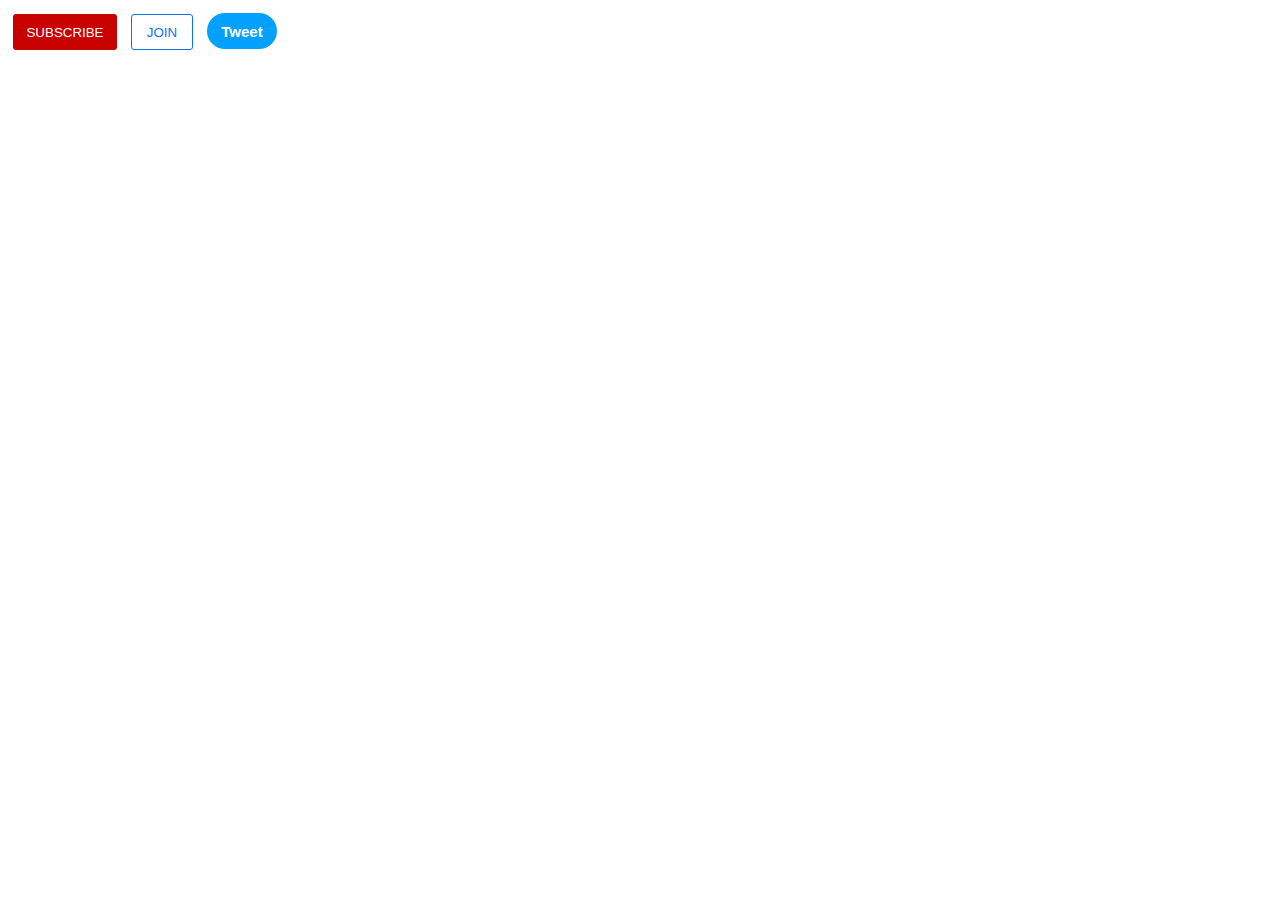
<file: 1/index.html>
<!-- Working with CSS basics -->

<!DOCTYPE html>
<html lang="en">
<head>
    <meta charset="UTF-8">
    <meta name="viewport" content="width=device-width, initial-scale=1.0">
    <title>Buttons</title>

    <link rel="stylesheet" href="style.css">
</head>
<body>

    <button class="subButton">SUBSCRIBE</button>
    <button class="joinButton">JOIN</button>
    <button class="tweetButton">Tweet</button>

    
</body>
</html>
</file>
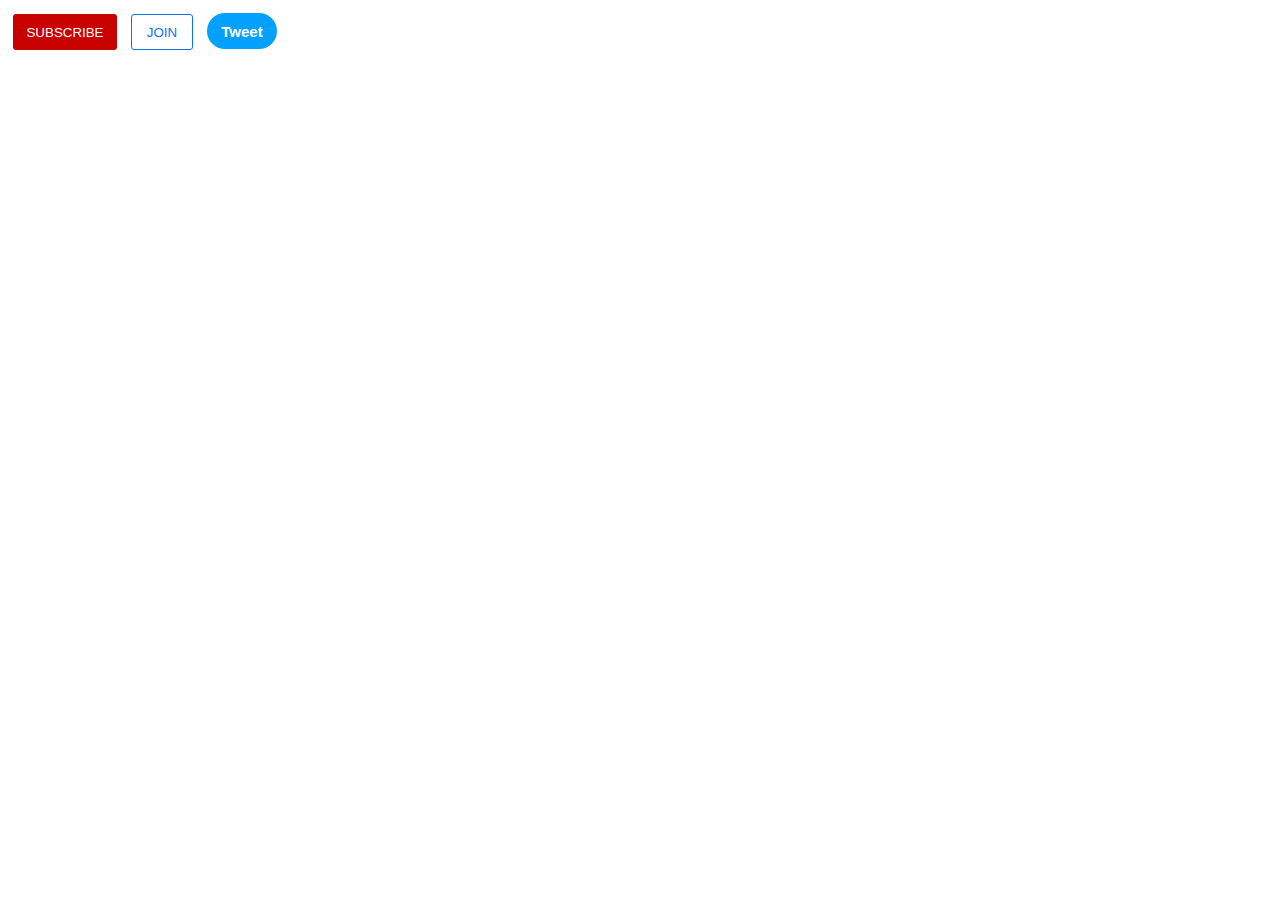
<file: 2/index.html>
<!-- Working with CSS psudeo-classes -->

<!DOCTYPE html>
<html lang="en">
<head>
    <meta charset="UTF-8">
    <meta name="viewport" content="width=device-width, initial-scale=1.0">
    <title>Buttons</title>

    <link rel="stylesheet" href="style.css">
</head>
<body>

    <button class="subButton">SUBSCRIBE</button>
    <button class="joinButton">JOIN</button>
    <button class="tweetButton">Tweet</button>

    
</body>
</html>
</file>
<file: 1/style.css>
button{
    margin: 5px;
}

.subButton{
    background-color: rgb(200, 0, 0);
    color: white;
    border: none;
    height: 36px;
    width: 104px;
    border-radius: 3px;
    cursor: pointer;
}

.joinButton{
    background-color: white;
    border-color: rgb(15, 115, 230);
    border-style: solid;
    border-width: 1px;
    border-radius: 3px;
    color: rgb(15, 115, 230);
    height: 36px;
    width: 62px;
    cursor: pointer;
}

.tweetButton{
    border: none;
    background-color: rgb(2, 160, 255);
    color: white;
    height: 36px;
    width: 70px;
    border-radius: 18px;
    font-weight: bold;
    font-size: 15px;
    cursor: pointer;
}
</file>
<file: 2/style.css>
button {
    margin: 5px;
}

.subButton { 
    background-color: rgb(200, 0, 0);
    color: white;
    border: none;
    height: 36px;
    width: 104px;
    border-radius: 3px;
    cursor: pointer;

    transition: opacity 0.2s;
}

.subButton:hover {
    opacity: 0.8;
}

.subButton:active {
    opacity: 0.6;
}

.joinButton{
    background-color: white;
    border-color: rgb(15, 115, 230);
    border-style: solid;
    border-width: 1px;
    border-radius: 3px;
    color: rgb(15, 115, 230);
    height: 36px;
    width: 62px;
    cursor: pointer;
    transition: background-color 0.3s, color 0.3s, opacity 0.2s; /* transition multiple properties */
}

.joinButton:hover {
    background-color: rgb(15, 115, 230);
    color: white;
}

.joinButton:active {
    opacity: 0.8;
}

.tweetButton {
    border: none;
    background-color: rgb(2, 160, 255);
    color: white;
    height: 36px;
    width: 70px;
    border-radius: 18px;
    font-weight: bold;
    font-size: 15px;
    cursor: pointer;
    transition: box-shadow 0.3s, opacity 0.2s;
}

.tweetButton:hover {
    box-shadow: 2px 2px 10px rgba(0, 0, 0, 0.2);
}

.tweetButton:active {
    opacity: 0.7;
}
</file>
